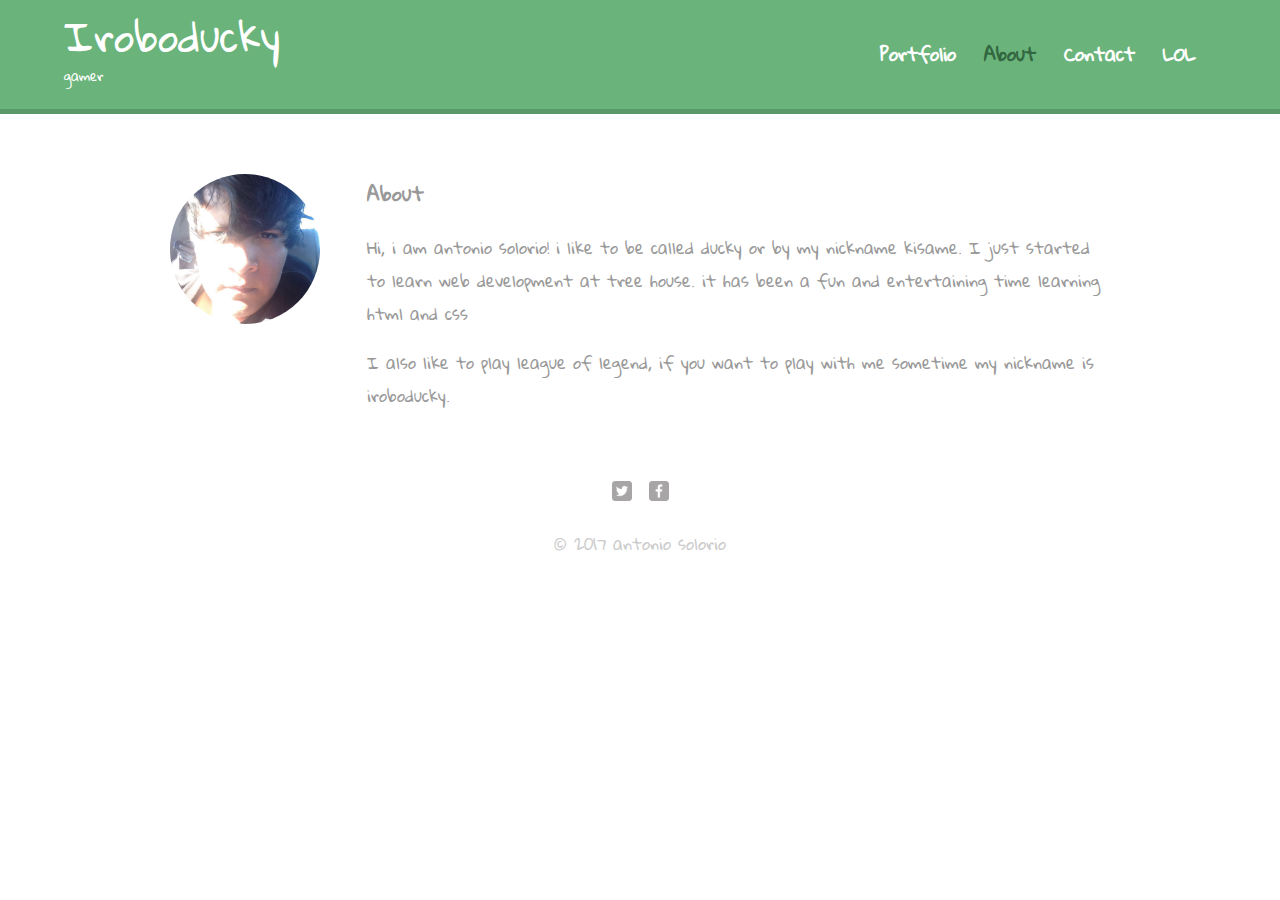
<file: about.html>
<!DOCTYPE html>
<html>
  <head>
    <meta charset="utf-8">
    <title>The mechanical Duck</title>
    <link rel="stylesheet" href="css/normalize.css">
    <link href="https://fonts.googleapis.com/css?family=Coiny|Gloria+Hallelujah" rel="stylesheet">
    <link rel="stylesheet" href="css/main.css">
    <link rel="stylesheet" href="css/responsive.css">
      <meta name="viewport" content="width=device-width, initial-scale=1.8">
  </head>
  <body>
    <header>
        <a href="index.html" id="logo">
          <h1>Iroboducky</h1>
          <h2>gamer</h2>
        </a>
      <nav>
        <ul>
          <li><a href="index.html" >Portfolio</a></li>
          <li><a href="about.html" class="selected">About</a></li>
          <li><a href="contact.html">Contact</a></li>
          <li><a href="LOL.html">LOL</a></li>
        </ul>
      </nav>
    </header>
    <div id="wrapper"> 
      <section>
        <img src="img/alo" alt=" photograph of iroboduck" class="profile-photo">
        <h3>About</h3>
        <p>Hi, i am antonio solorio! i like to be called ducky or by my nickname kisame. I just started to learn web development at tree house. it has been a fun and entertaining time learning html and css</p>
        <p>I also like to play league of legend, if you want to play with me sometime my nickname is iroboducky.</p>
      </section>
      <footer>
        <a href="https://twitter.com/?lang=en"><img src="img/twitter-wrap.png" alt="twitter logo" class="social-icon"></a>
        <a href="https://www.facebook.com/alonso.solorio"><img src="img/facebook-wrap.png" alt="facebook logo" class="social-icon"></a>
        <p>&copy; 2017 antonio solorio</p>
      </footer>
    </div>  
  </body>
</html>
</file>
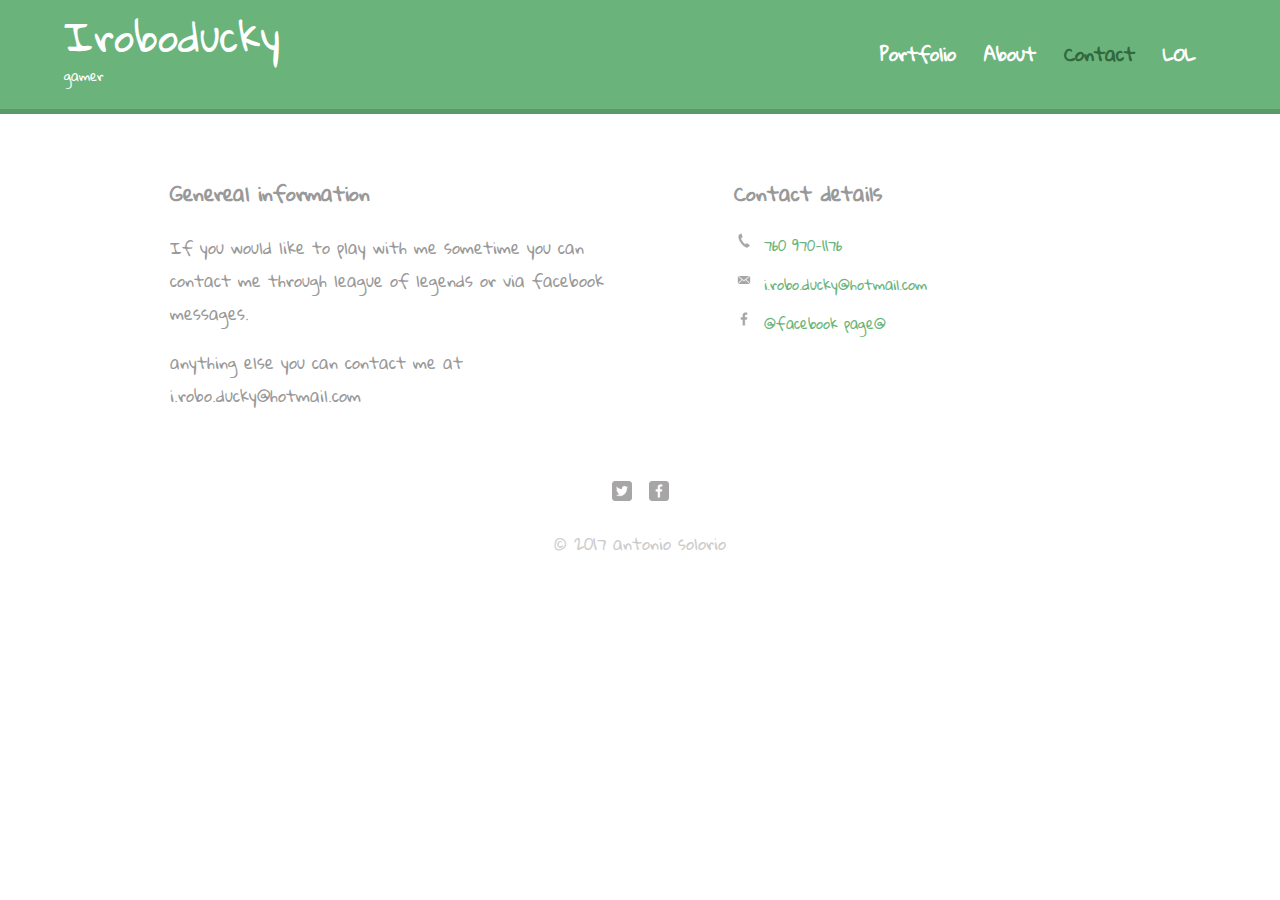
<file: contact.html>
<!DOCTYPE html>
<html>
  <head>
    <meta charset="utf-8">
    <title>The mechanical Duck</title>
    <link rel="stylesheet" href="css/normalize.css">
    <link href="https://fonts.googleapis.com/css?family=Coiny|Gloria+Hallelujah" rel="stylesheet">
    <link rel="stylesheet" href="css/main.css">
    <link rel="stylesheet" href="css/responsive.css">
      <meta name="viewport" content="width=device-width, initial-scale=1.8">
  </head>
  <body>
    <header>
        <a href="index.html" id="logo">
          <h1>Iroboducky</h1>
          <h2>gamer</h2>
        </a>
      <nav>
        <ul>
          <li><a href="index.html" >Portfolio</a></li>
          <li><a href="about.html" >About</a></li>
          <li><a href="contact.html" class="selected">Contact</a></li>
          <li><a href="LOL.html">LOL</a></li>
        </ul>
      </nav>
    </header>
    <div id="wrapper"> 
      <section id="primary">
        <h3>Genereal information</h3>
        <p>If you would like to play with me sometime you can contact me through league of legends or via facebook messages. </p>
        <p>anything else you can contact me at i.robo.ducky@hotmail.com</p>
      </section>
      <section id="secondary">
          <h3>Contact details</h3>
          <ul class="contact-info">
            <li class="phone"><a href="tel:760 970-1176"> 760 970-1176</a></li>
            <li class="mail"><a href="mailto:i.robo.ducky@hotmail.com">i.robo.ducky@hotmail.com</a></li>
            <li class="facebook"><a href="https://www.facebook.com/alonso.solorio">@facebook page@</a></li>
          </ul>   
      </section>
      <footer>
        <a href="https://twitter.com/?lang=en"><img src="img/twitter-wrap.png" alt="twitter logo" class="social-icon"></a>
        <a href="https://www.facebook.com/alonso.solorio"><img src="img/facebook-wrap.png" alt="facebook logo" class="social-icon"></a>
        <p>&copy; 2017 antonio solorio</p>
      </footer>
    </div>  
  </body>
</html>
</file>
<file: css/main.css>
/*******************************
GENERAL
********************************/

body {
  font-family: 'Gloria Hallelujah', cursive;
}


#wrapper {
  max-width: 940px;
  margin: 0 auto;
  padding: 0 5%;
}

a {
  text-decoration: none;
}

img {
  max-width: 100%;
}


#logo {
  text-align: center;  
  margin: 0;
}
 h3 {
  margin: 0 0 1em 0;
}

/*******************************
heading
********************************/
header {
  float: left;
  margin: 0 0 30px 0;
  padding: 5px 0 0 0;
  width: 100%;
}

#logo {
  text-align: center;  
  margin: 0;
}
h1 {
  font-family: 'Gloria Hallelujah', cursive;
  margin: 15px 0;
  font-size: 1.75em;
  font-weight: normal;
  line-height: 0.8em;
}
h2 {
  font-size: 0.75em;
  margin: -5px 0 0;
  font-weight: normal; 
}

/*******************************
NAVIGATION
********************************/
nav {
  text-align:center;
  padding: 10px 0;
  margin: 20px 0 0;
}
nav ul {
  list-style: none; 
  margin: 0 10px;
  padding: 0;
}

nav li {
  display: inline-block;
}

nav a {
  font-weight: 800;
  padding: 15px 10px;
}

/*******************************
FOOTER
********************************/
footer {
  font-size: 0/75em;
  text-align: center;
  clear: both;
  padding-top: 50px;
  color: #ccc;
}
.social-icon {
  width: 20px;
  height: 20px;
  margin: 0 5px;
}

/*******************************
PAGE: PORTFOLIO
********************************/
#gallery {
  margin: 0;
  padding: 0;
  list-style: none;
}
#gallery li {
  float: left;
  width: 45%;
  margin: 2.5%;
  background-color: #f5f5f5
  
}
#gallery li a p{ 
  margin: 0;
  padding: 0;
  font-size: 0.75;
  color: #bdc3c7;
}

/*******************************
PAGE:ABOUT
********************************/
.profile-photo {
  display: block;
  max-width: 150px;
  margin: 0 auto 30px;
  border-radius: 100%;
}

/*******************************
Page: Contact
********************************/
.contact-info {
  list-style: none;
  padding: 0;
  margin: 0;
  font-size: 0.9em;
}
.contact-info a {
  display: block;
  min-height: 20px;
  background-repeat: no-repeat;
  background-size: 20px 20px;
  padding: 0 0 0 30px;
  margin: 0 0 10px;
}
.contact-info li.phone a {
  background-image: url('../img/phone.png')
}
.contact-info li.mail a {
  background-image: url('../img/mail.png')
}
.contact-info li.facebook a {
  background-image: url('../img/facebook.png')
}
/*******************************
colors
********************************/
/*site body*/
body {
  background-color: #fff;
  color: #999;
}
/*green header*/ 
header {
  background: #6ab47b;
  border-color: #599a68;
}
/*nav background on mobil*/
nav {
  background: #599a68; 
}
/*logo text*/
h1, h2 {
  color: #fff;
} 
/*links*/
a {
  color: #6ab47b; 
}
/*nav link*/
nav a, nav a:visited {
  color: #fff;
}
/*selected nav link*/
nav a.selected, nav a:hover {
  color: #32673f;
}
</file>
<file: css/responsive.css>
@media screen and (min-width: 480px) {

  /*******************************
two column layout
********************************/
  
  #primary {
    width: 50%;
    float: left
   }  
  #secondary {
    width: 40%;
    float: right;
  }
    #primary2 {
    width: 50%;
    float: left
   }  
  #secondary2 {
    width: 40%;
    float: right;
  }

  
  /*******************************
two column layout
********************************/
  
#gallery li {
  width: 28.3333%;
}
  
#gallery li:nth-child(4n) {
    clear: left;
  }
/*******************************
page: about
********************************/  

  .profile-photo {
    float: left;
    margin: 0 5% 80px 0;
  }
}

@media screen and (min-width: 660px) {

  /*******************************
header
********************************/

 nav {
  background: none;
  float: right;
  font-size: 1.125em;
  margin-right: 5%;
  text-align: right;
  width: 45%;
  }
  
  #logo {
    float: left;
    margin-left: 5%;
    text-align: left;
    width: 45%;
  }
  
  h1 {
    font-size: 2.5em;
  }
  
  h2 {
    font-size: 0.825em;
    margin-bottom: 20px;
  }
  
  header {
    border-bottom: 5px solid #599a68;
    margin-bottom: 60px
  }


}
</file>
